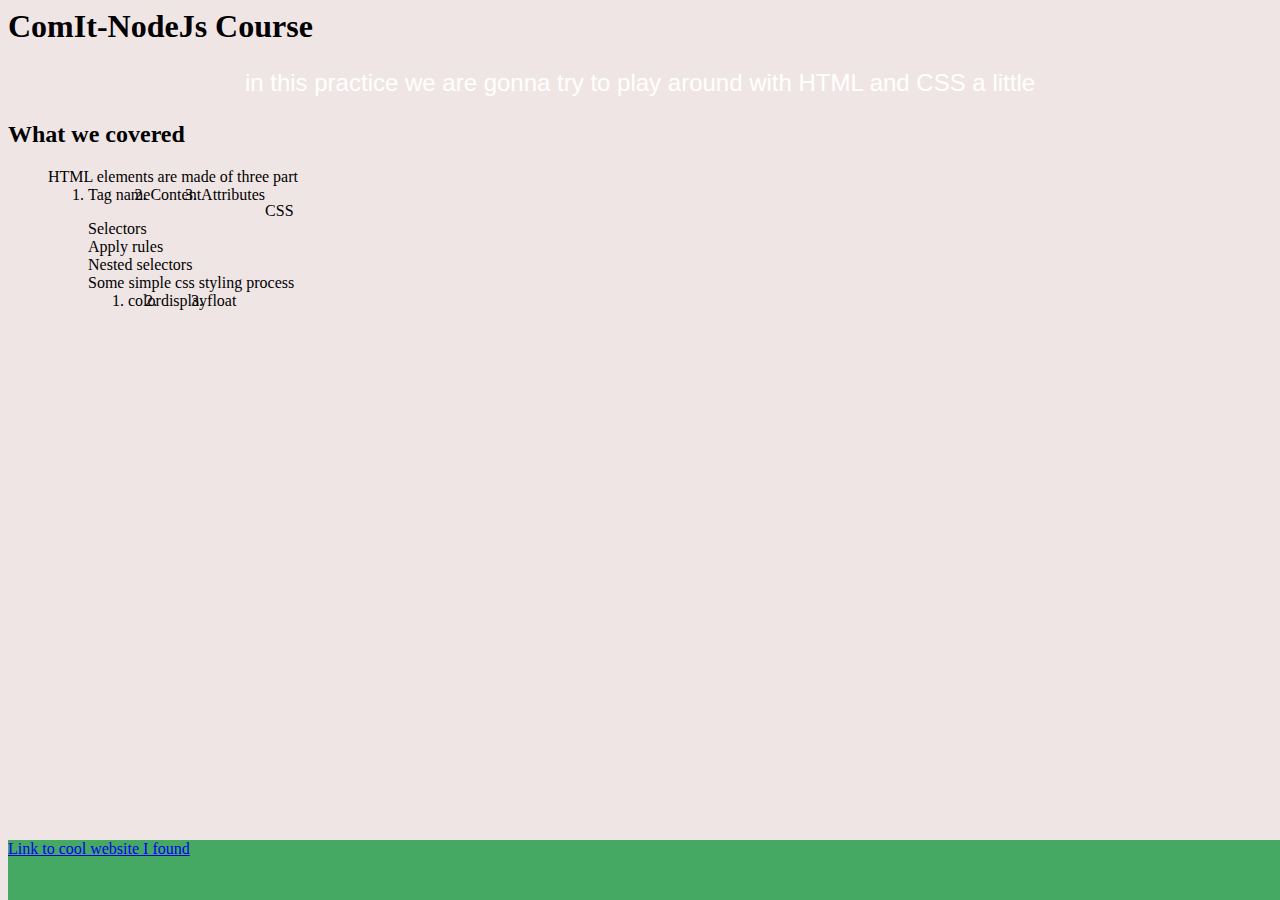
<file: home.html>
<html>
<head>
    <title>mes pratiques HTML</title>
    <link rel="shortcut icon" href="favicon.ico" type="image/x-icon">
    <link rel="stylesheet" href="styles.css">
<link href="https://cdn.jsdelivr.net/npm/bootstrap@5.2.1/dist/css/bootstrap.min.css" rel="stylesheet" integrity="sha384-iYQeCzEYFbKjA/T2uDLTpkwGzCiq6soy8tYaI1GyVh/UjpbCx/TYkiZhlZB6+fzT" crossorigin="anonymous">
    
</head>
<body>
    
    <div class="container">
      </div>
    <h1>ComIt-NodeJs Course</h1>
    <p> in this practice we are gonna try to play around with HTML and CSS a little</p>
<div id="h2">
    <h2>What we covered</h2>
</div>
    <ul>HTML elements are made of three part
        <ol>
        <li>Tag name</li>
        <li>Content</li>
        <li>Attributes</li>
        </ol>
    </ul>
    <ul>CSS
        <ul>Selectors</ul>
        <ul>Apply rules</ul>
        <ul>Nested selectors</ul>
        <ul>Some simple css styling process
            <ol>
            <li>color</li>
            <li>display</li>
            <li>float</li>
            </ol>
        </ul>

    </ul>

</body>

<footer>
    <a href="https://www.wikipedia.com" target="_blank" rel="noopener noreferrer">Link to cool website I found</a>
</footer>
<script src="https://cdn.jsdelivr.net/npm/bootstrap@5.2.1/dist/js/bootstrap.bundle.min.js" integrity="sha384-u1OknCvxWvY5kfmNBILK2hRnQC3Pr17a+RTT6rIHI7NnikvbZlHgTPOOmMi466C8" crossorigin="anonymous"></script>
<script src="https://cdn.jsdelivr.net/npm/bootstrap@5.2.1/dist/js/bootstrap.bundle.min.js" integrity="sha384-u1OknCvxWvY5kfmNBILK2hRnQC3Pr17a+RTT6rIHI7NnikvbZlHgTPOOmMi466C8" crossorigin="anonymous"></script>

</html>
</file>
<file: styles.css>
.box {
  position: absolute;
  left: 30px;
  top: 180px;
  width: 200px;
  height: 160px;
  padding: 30px 20px;
  background: rgb(54, 50, 50);
  border-radius: 30px;
  }

p{
    color: white;
    font-family: arial;
    font-size: x-large;
    text-align: center;
}
body{
    background-color: rgb(240, 229, 229);
}

.col-img1 {
    position: absolute;
    display: inline;
    left: 100px;
    top: 400px;
    border-radius: 30px;
}
.col-img2 {
    position: absolute;
    display: inline;
    left: 500px;
    top: 400px;
    border-radius: 30px;
}
.col-img3 {
    position: absolute;
    display: inline;
    left: 1000px;
    top: 400px;
    border-radius: 30px;
}
footer{
    position:absolute;
   bottom:0;
   width:100%;     /* largeur sur la page  */
   height:60px;   /* hauteur Height of the footer */
   background:rgb(69, 168, 99);
}
.header{
    top: 0px;
    float: right;
}
header{
    position: absolute;
    width:100%;     /* largeur sur la page  */
    height:130px; 
    background: rgb(48, 45, 45);
}
  
  li {
    float: left;
  }
  
  li a {
    display: block;
    color: white;
    text-align: match-parent;
    padding: 14px 16px;
    text-decoration: none;
  }
  
  li a:hover {
    background-color: #111;
  }
</file>
